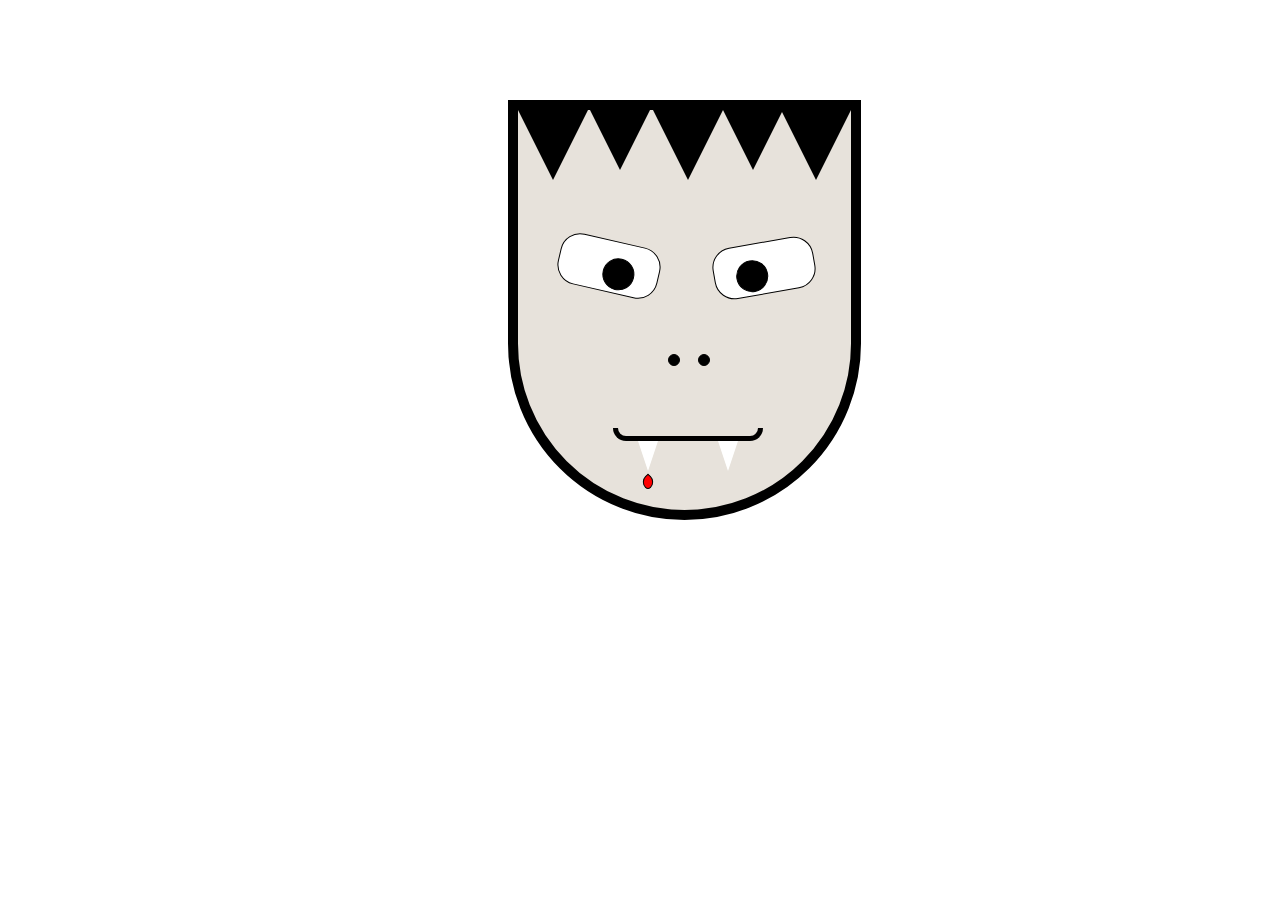
<file: index.html>
<!DOCTYPE html>
<html lang="en">
<head>
    <title>Creature</title>
    <link rel="stylesheet" href="main.css">
</head>
<body>
    <div class="wrapper">
        <div class="face">
            <div class="hair1"></div>
            <div class="hair2"></div>
            <div class="hair3"></div>
            <div class="hair4"></div>
            <div class="hair5"></div>
            <div class="left-eye">
                <div class="left-pupil"></div>
            </div>
            <div class="right-eye">
                <div class="right-pupil"></div>
            </div>
            <div class="left-nostril"></div>
            <div class="right-nostril"></div>
            <div class="mouth"></div>
            <div class="left-fang"></div>
            <div class="right-fang"></div>
            <div class="tongue"></div>
            <div class="drop"></div>
        </div>    
    </div>  
</body>
</html>
</file>
<file: main.css>
.wrapper {
    margin: 100px 500px 10px 500px;
}

.face {
    width: 333px;
    height: 400px;
    position: relative;
    border: black 10px solid;
    background-color:rgb(231, 226, 219);
    border-bottom-left-radius: 200px;
    border-bottom-right-radius: 200px;
}
.hair1 {
    width: 0;
    height: 0;
    position: relative;
    border-left: 35px solid transparent;
    border-right: 35px solid transparent;
    border-bottom: 70px solid black;
    transform: rotate(180deg);
}

.hair2 {
    width: 0;
    height: 0;
    position: relative;
    border-left: 35px solid transparent;
    border-right: 35px solid transparent;
    border-bottom: 70px solid black;
    transform: rotate(180deg);
    left: 67px;
    top: -80px;
}

.hair3 {
    width: 0;
    height: 0;
    position: relative;
    border-left: 35px solid transparent;
    border-right: 35px solid transparent;
    border-bottom: 70px solid black;
    transform: rotate(180deg);
    top: -140px;
    left: 135px;
}

.hair4 {
    width: 0;
    height: 0;
    position: relative;
    border-left: 35px solid transparent;
    border-right: 35px solid transparent;
    border-bottom: 70px solid black;
    transform: rotate(180deg);
    top: -220px;
    left: 200px;
}

.hair5 {
    width: 0;
    height: 0;
    position: relative;
    border-left: 35px solid transparent;
    border-right: 35px solid transparent;
    border-bottom: 70px solid black;
    transform: rotate(180deg);
    top: -280px;
    left: 263px;
}

.left-eye {
    width: 100px;
    height: 50px;
    border: solid 1px black;
    border-radius: 20px;
    position: relative;
    left: 40px;
    top: -220px;
    background-color: white;
    transform: rotate(13deg);
}

.left-pupil {
    width: 30px;
    height: 30px;
    border: solid 1px black;
    border-radius: 100px;
    position: relative;
    left: 45px;
    top: 15px;
    background-color: black;
}

.right-eye {
    width: 100px;
    height: 50px;
    border: solid 1px black;
    border-radius: 20px;
    position: relative;
    left: 195px;
    top: -270px;
    background-color: white;
    transform: rotate(170deg);
}

.right-pupil {
    width: 30px;
    height: 30px;
    border: solid 1px black;
    border-radius: 100px;
    position: relative;
    left: 47px;
    top: 3px;
    background-color: black;
}

.left-nostril {
    width: 10px;
    height: 10px;
    border: solid 1px black;
    border-radius: 100px;
    position: relative;
    left: 150px;
    top: -210px;
    background-color: black;
}

.right-nostril {
    width: 10px;
    height: 10px;
    border: solid 1px black;
    border-radius: 100px;
    position: relative;
    left: 180px;
    top: -222px;
    background-color: black;
}

.mouth {
    width: 140px;
    height: 8px;
    border-bottom-right-radius:500px;
    border-bottom-left-radius: 500px;
    border: 5px solid black;
    border-top: 0;
    position: relative;
    left: 95px;
    top: -160px;
}

.left-fang {
    width: 0;
    height: 0;
    position: relative;
    border-left: 10px solid transparent;
    border-right: 10px solid transparent;
    border-bottom: 30px solid white;
    transform: rotate(180deg);
    top: -160px;
    left: 120px;
}

.right-fang {
    width: 0;
    height: 0;
    position: relative;
    border-left: 10px solid transparent;
    border-right: 10px solid transparent;
    border-bottom: 30px solid white;
    transform: rotate(180deg);
    top: -190px;
    left: 200px;
}

.drop {
    width: 10px;
    height: 10px;
    border: solid 1px black;
    border-radius: 5px 200px 100px 200px;
    position: relative;
    left: 124px;
    top: -185px;
    background-color: red;
    transform: rotate(45deg);
}
</file>
<file: creature.css>
.wrapper {
    margin: 100px 500px 10px 500px;
}

.face {
    width: 333px;
    height: 400px;
    position: relative;
    border: black 10px solid;
    background-color:rgb(231, 226, 219);
    border-bottom-left-radius: 200px;
    border-bottom-right-radius: 200px;
}
.hair1 {
    width: 0;
    height: 0;
    position: relative;
    border-left: 35px solid transparent;
    border-right: 35px solid transparent;
    border-bottom: 70px solid black;
    transform: rotate(180deg);
}

.hair2 {
    width: 0;
    height: 0;
    position: relative;
    border-left: 35px solid transparent;
    border-right: 35px solid transparent;
    border-bottom: 70px solid black;
    transform: rotate(180deg);
    left: 67px;
    top: -80px;
}

.hair3 {
    width: 0;
    height: 0;
    position: relative;
    border-left: 35px solid transparent;
    border-right: 35px solid transparent;
    border-bottom: 70px solid black;
    transform: rotate(180deg);
    top: -140px;
    left: 135px;
}

.hair4 {
    width: 0;
    height: 0;
    position: relative;
    border-left: 35px solid transparent;
    border-right: 35px solid transparent;
    border-bottom: 70px solid black;
    transform: rotate(180deg);
    top: -220px;
    left: 200px;
}

.hair5 {
    width: 0;
    height: 0;
    position: relative;
    border-left: 35px solid transparent;
    border-right: 35px solid transparent;
    border-bottom: 70px solid black;
    transform: rotate(180deg);
    top: -280px;
    left: 263px;
}

.left-eye {
    width: 100px;
    height: 50px;
    border: solid 1px black;
    border-radius: 20px;
    position: relative;
    left: 40px;
    top: -220px;
    background-color: white;
    transform: rotate(13deg);
}

.left-pupil {
    width: 30px;
    height: 30px;
    border: solid 1px black;
    border-radius: 100px;
    position: relative;
    left: 45px;
    top: 15px;
    background-color: black;
}

.right-eye {
    width: 100px;
    height: 50px;
    border: solid 1px black;
    border-radius: 20px;
    position: relative;
    left: 195px;
    top: -270px;
    background-color: white;
    transform: rotate(170deg);
}

.right-pupil {
    width: 30px;
    height: 30px;
    border: solid 1px black;
    border-radius: 100px;
    position: relative;
    left: 47px;
    top: 3px;
    background-color: black;
}

.left-nostril {
    width: 10px;
    height: 10px;
    border: solid 1px black;
    border-radius: 100px;
    position: relative;
    left: 150px;
    top: -210px;
    background-color: black;
}

.right-nostril {
    width: 10px;
    height: 10px;
    border: solid 1px black;
    border-radius: 100px;
    position: relative;
    left: 180px;
    top: -222px;
    background-color: black;
}

.mouth {
    width: 140px;
    height: 8px;
    border-bottom-right-radius:500px;
    border-bottom-left-radius: 500px;
    border: 5px solid black;
    border-top: 0;
    position: relative;
    left: 95px;
    top: -160px;
}

.left-fang {
    width: 0;
    height: 0;
    position: relative;
    border-left: 10px solid transparent;
    border-right: 10px solid transparent;
    border-bottom: 30px solid white;
    transform: rotate(180deg);
    top: -160px;
    left: 120px;
}

.right-fang {
    width: 0;
    height: 0;
    position: relative;
    border-left: 10px solid transparent;
    border-right: 10px solid transparent;
    border-bottom: 30px solid white;
    transform: rotate(180deg);
    top: -190px;
    left: 200px;
}

.drop {
    width: 10px;
    height: 10px;
    border: solid 1px black;
    border-radius: 5px 200px 100px 200px;
    position: relative;
    left: 124px;
    top: -185px;
    background-color: red;
    transform: rotate(45deg);
}
</file>
